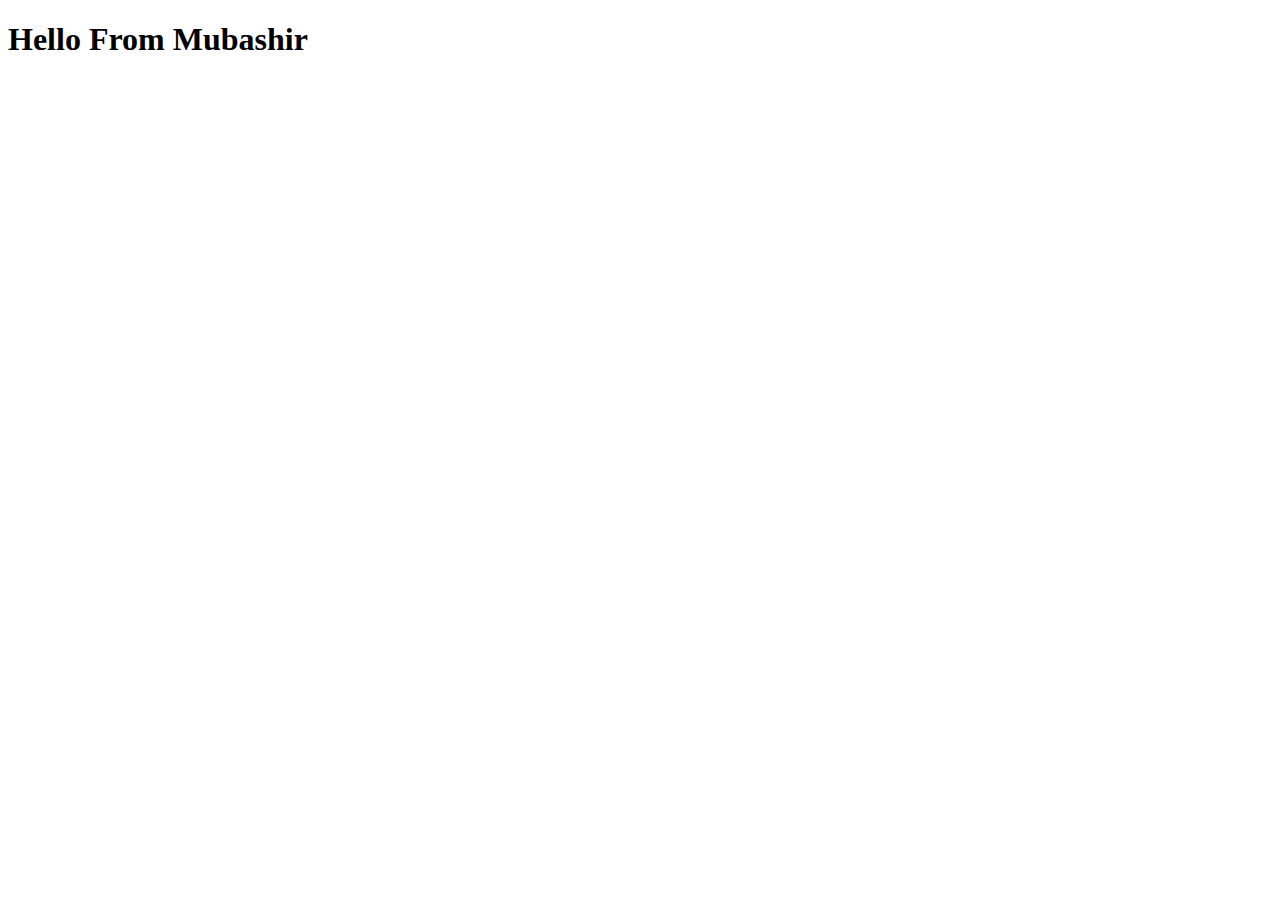
<file: Mubashir.html>
<!DOCTYPE html>
<html lang="en">
<head>
    <meta charset="UTF-8">
    <meta name="viewport" content="width=>, initial-scale=1.0">
    <title>Document</title>
</head>
<body>
    <h1>Hello From Mubashir</h1>
</body>
</html>
</file>
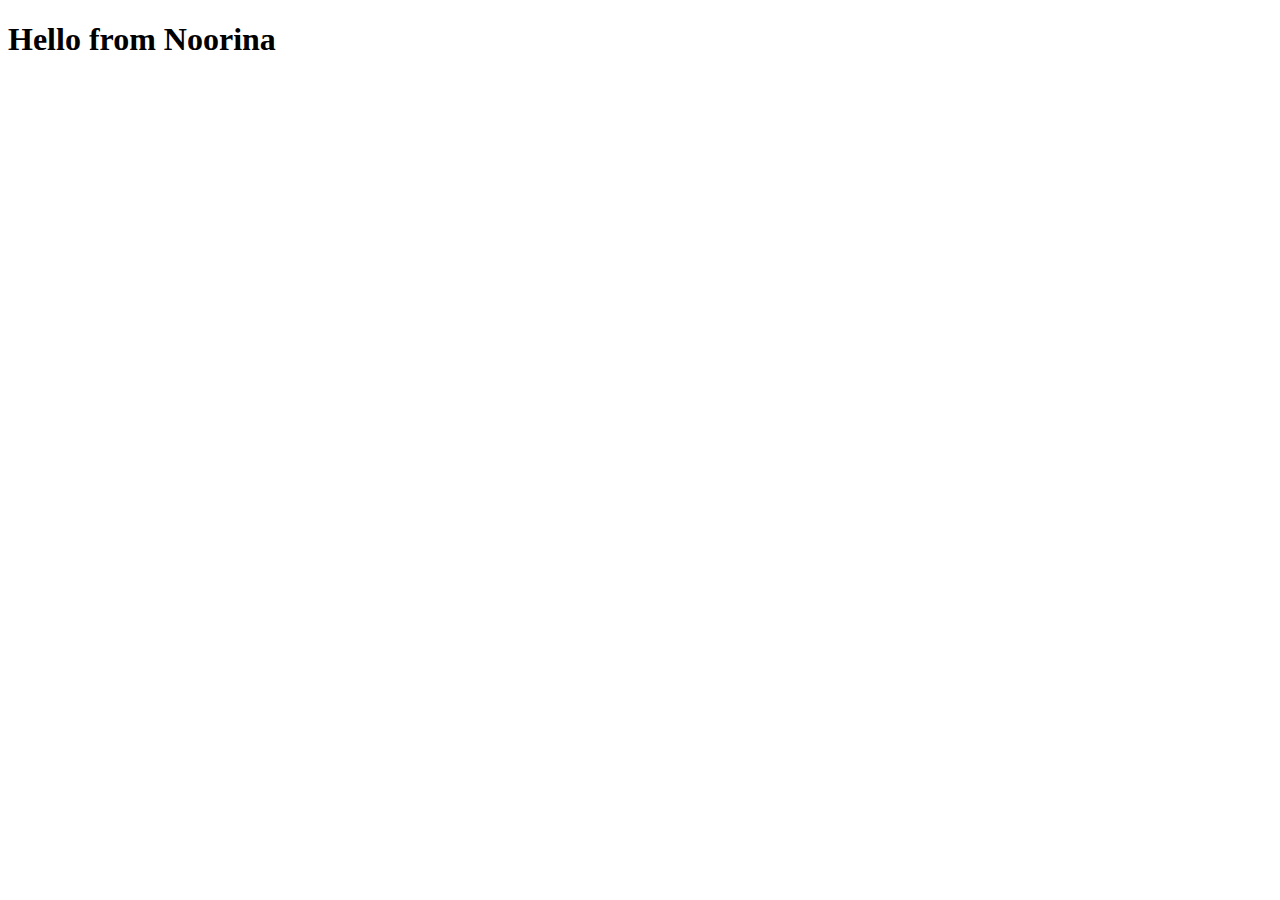
<file: Noorina.html>
<!DOCTYPE html>
<html lang="en">
<head>
    <meta charset="UTF-8">
    <meta name="viewport" content="width=device-width, initial-scale=1.0">
    <title>Document</title>
</head>
<body>
    <h1>Hello from Noorina</h1>
</body>
</html>
</file>
